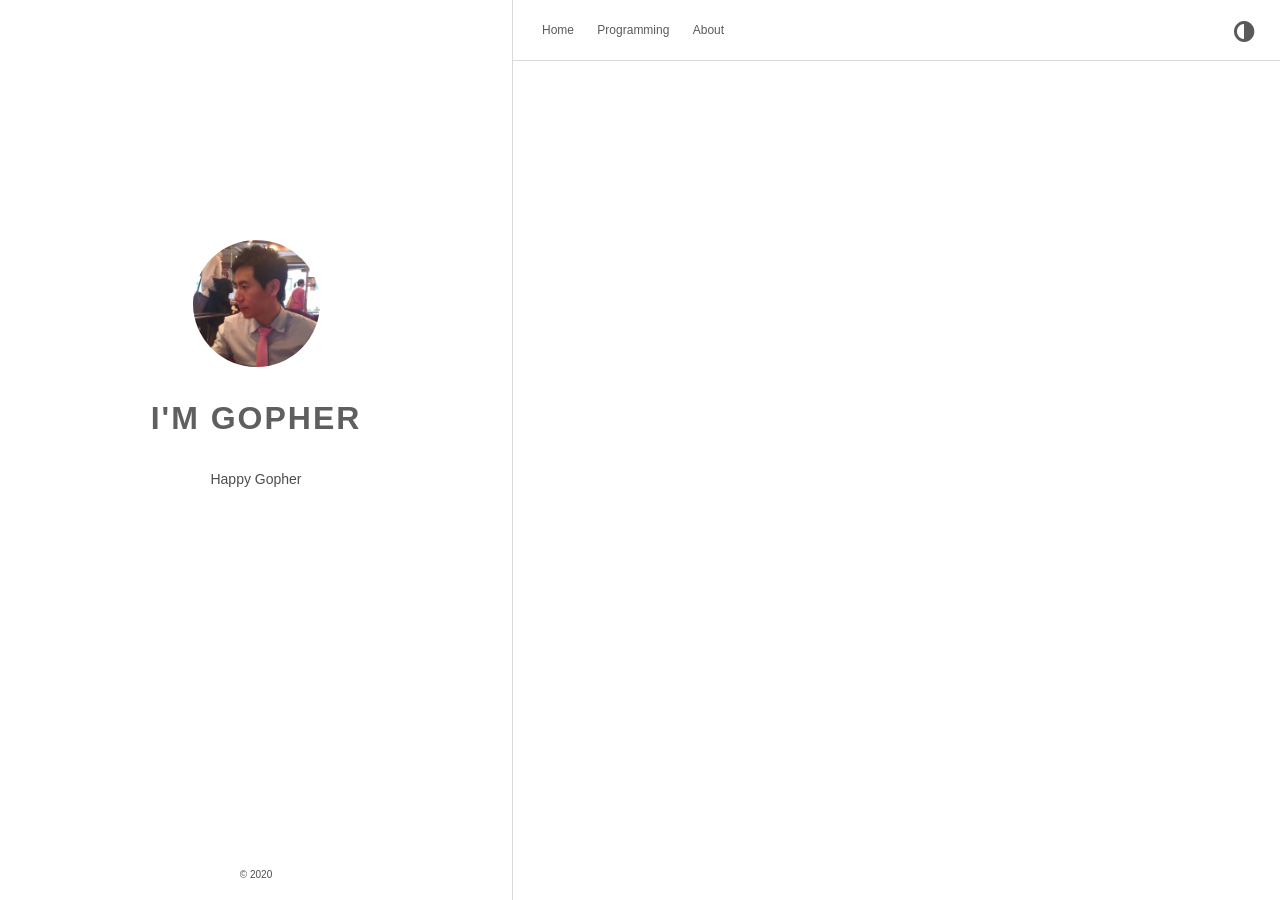
<file: categories/index.html>
<!DOCTYPE html>
<html lang="en" data-theme=""><head>
    <title>  | Categories </title>
    <meta charset="utf-8"><meta name="generator" content="Hugo 0.75.0" /><meta name="viewport" content="width=device-width,initial-scale=1,viewport-fit=cover">
    <meta name="description" content="Happy Gopher">
    
    <link rel="stylesheet" href="https://chaos998.github.io/css/style.min.5be3a155aa89a24586c761b1b5538c4040e3735ee32ac12a708dc1696c0982f5.css" integrity="sha256-W&#43;OhVaqJokWGx2GxtVOMQEDjc17jKsEqcI3BaWwJgvU=" crossorigin="anonymous" type="text/css"><link href="https://stackpath.bootstrapcdn.com/font-awesome/4.7.0/css/font-awesome.min.css" rel="stylesheet" integrity="sha384-wvfXpqpZZVQGK6TAh5PVlGOfQNHSoD2xbE+QkPxCAFlNEevoEH3Sl0sibVcOQVnN" crossorigin="anonymous">
    
    <link rel="shortcut icon" href="https://chaos998.github.io/favicons/favicon.ico" type="image/x-icon">
    <link rel="apple-touch-icon" sizes="180x180" href="https://chaos998.github.io/favicons/apple-touch-icon.png">
    <link rel="icon" type="image/png" sizes="32x32" href="https://chaos998.github.io/favicons/favicon-32x32.png">
    <link rel="icon" type="image/png" sizes="16x16" href="https://chaos998.github.io/favicons/favicon-16x16.png">
    <link rel="canonical" href="https://chaos998.github.io/categories/">
    <link rel="alternate" type="application/rss+xml" href="https://chaos998.github.io/categories/index.xml" title="Hello Programmer" />
    
    
    <script type="text/javascript" src="https://chaos998.github.io/js/anatole-header.min.7e2fc0724240b28c6e214687e73a4a6eb6c196bbace546b9dc86e94cca120b5c.js" integrity="sha256-fi/AckJAsoxuIUaH5zpKbrbBlrus5Ua53IbpTMoSC1w=" crossorigin="anonymous"></script>
    <meta name="twitter:card" content="summary"/>
<meta name="twitter:title" content="Categories"/>
<meta name="twitter:description" content="Happy Gopher"/>

</head>
<body><div class="sidebar animated fadeInDown">
    <div class="logo-title">
        <div class="title">
            <img src="https://chaos998.github.io/images/profile.jpg" alt="profile picture">
            <h3 title=""><a href="/">I&#39;m Gopher</a></h3>
            <div class="description">
                <p>Happy Gopher</p>
            </div>
        </div>
    </div>
    <ul class="social-links">
        
    </ul>
    <div class="footer">
        <div class="by_farbox">&copy;  2020 </div>
    </div>
</div>
<div class="main">
            <div class="page-top animated fadeInDown">
    <a role="button" class="navbar-burger" data-target="navMenu" aria-label="menu" aria-expanded="false" >
        <span aria-hidden="true"></span>
        <span aria-hidden="true"></span>
        <span aria-hidden="true"></span>
      </a>
    <ul class="nav" id="navMenu">
        
        
        
        <li><a  href="/"  title="">Home</a></li>
        
        
        <li><a  href="/programming/"  title="">Programming</a></li>
        
        
        <li><a  href="/about/"  title="">About</a></li>
        
        
        <li class="theme-switch-item">
        <a class="theme-switch" title="Switch Theme">
            <i class="fa fa-adjust fa-fw" aria-hidden="true"></i>
        </a>
        </li>
    </ul>
</div>

            <div class="autopagerize_page_element">
                <div class="content">
    <div class="archive animated fadeInDown">

        <ul class="list-with-title">
            
        </ul>
    </div>

                </div>
            </div>
        </div>

<script type="text/javascript" src="https://chaos998.github.io/js/jquery.min.86b1e8f819ee2d9099a783e50b49dff24282545fc40773861f9126b921532e4c.js" integrity="sha256-hrHo&#43;BnuLZCZp4PlC0nf8kKCVF/EB3OGH5EmuSFTLkw=" crossorigin="anonymous"></script>




<script type="text/javascript" src="https://chaos998.github.io/js/bundle.min.0f9c74cb78f13d1f15f33daff4037c70354f98acfbb97a6f61708966675c3cae.js" integrity="sha256-D5x0y3jxPR8V8z2v9AN8cDVPmKz7uXpvYXCJZmdcPK4=" crossorigin="anonymous"></script>

<script type="text/javascript" src="https://chaos998.github.io/js/medium-zoom.min.92f21c856129f84aeb719459b3e6ac621a3032fd7b180a18c04e1d12083f8aba.js" integrity="sha256-kvIchWEp&#43;ErrcZRZs&#43;asYhowMv17GAoYwE4dEgg/iro=" crossorigin="anonymous"></script></body>

</html>
</file>
